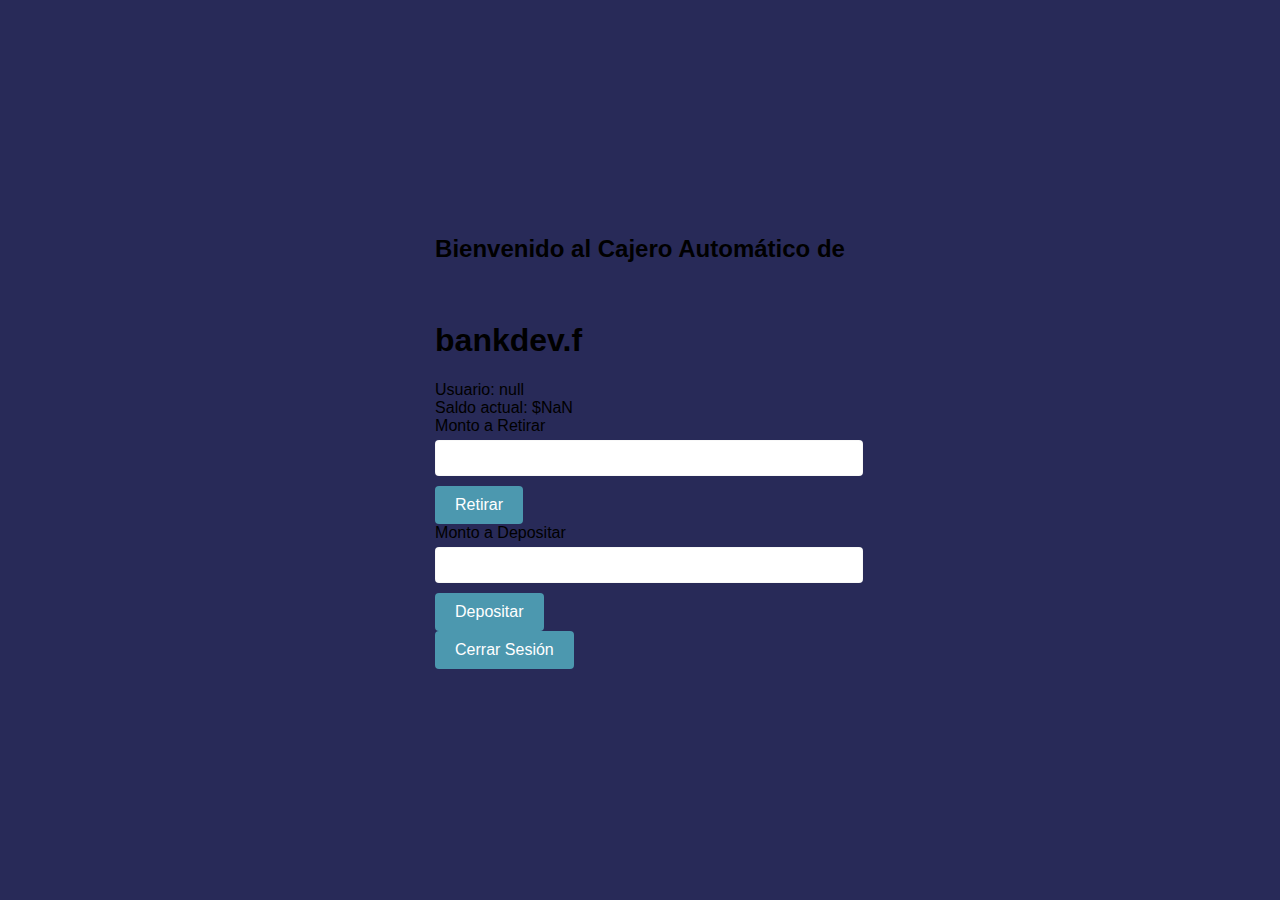
<file: cajero.html>
<!DOCTYPE html>
<html lang="es">
<head>
    <meta charset="UTF-8">
    <meta name="viewport" content="width=device-width, initial-scale=1.0">
    <title>Cajero Automático</title>
    <link rel="stylesheet" href="styles.css">
</head>
<body>
    <div class="cajero-container">
        <h2>Bienvenido al Cajero Automático de</h2>
        <br>
        <h1>bankdev.f</h1>
        <div id="userInfo">
            <!-- Aquí se mostrará el nombre del usuario -->
        </div>
        <div id="saldoInfo">
            <!-- Aquí se mostrará el saldo actual -->
        </div>
        <form id="retiroForm">
            <div class="form-group">
                <label for="amount">Monto a Retirar</label>
                <input type="number" id="amount" name="amount" required>
            </div>
            <button type="submit">Retirar</button>
        </form>
        <form id="depositoForm">
            <div class="form-group">
                <label for="depositAmount">Monto a Depositar</label>
                <input type="number" id="depositAmount" name="depositAmount" required>
            </div>
            <button type="submit">Depositar</button>
        </form>
        <button id="cerrarSesionBtn">Cerrar Sesión</button>
        <p id="transactionStatus"></p>
    </div>

    <script>
        var loggedInUser = sessionStorage.getItem('loggedInUser');
        var saldo = parseFloat(sessionStorage.getItem('saldo')); // Convertimos a float para operaciones

        var userInfoDiv = document.getElementById('userInfo');
        userInfoDiv.textContent = 'Usuario: ' + loggedInUser;
        
        var saldoInfoDiv = document.getElementById('saldoInfo');
        saldoInfoDiv.textContent = 'Saldo actual: $' + saldo.toFixed(2); // Mostramos saldo con dos decimales

        var retiroForm = document.getElementById('retiroForm');
        var depositoForm = document.getElementById('depositoForm');
        var transactionStatus = document.getElementById('transactionStatus');
        var cerrarSesionBtn = document.getElementById('cerrarSesionBtn');

        retiroForm.addEventListener('submit', function(event) {
            event.preventDefault();

            var amount = parseFloat(document.getElementById('amount').value);
            
            if (isNaN(amount) || amount <= 0) {
                transactionStatus.textContent = 'Por favor ingresa un monto válido para retirar.';
                return;
            }

            if (amount > saldo) {
                transactionStatus.textContent = 'No tienes suficiente saldo para realizar este retiro.';
            } else {
                saldo -= amount;
                sessionStorage.setItem('saldo', saldo.toString());
                saldoInfoDiv.textContent = 'Saldo actual: $' + saldo.toFixed(2);
                transactionStatus.textContent = 'Retiro exitoso. Nuevo saldo: $' + saldo.toFixed(2);
            }
        });

        depositoForm.addEventListener('submit', function(event) {
            event.preventDefault();

            var depositAmount = parseFloat(document.getElementById('depositAmount').value);
            
            if (isNaN(depositAmount) || depositAmount <= 0) {
                transactionStatus.textContent = 'Por favor ingresa un monto válido para depositar.';
                return;
            }

            var nuevoSaldo = saldo + depositAmount;

            // Verificamos las condiciones de límite para el saldo
            if (nuevoSaldo > 990 || nuevoSaldo < 10) {
                transactionStatus.textContent = 'El saldo no puede ser superior a 990 ni inferior a 10.';
            } else {
                saldo = nuevoSaldo;
                sessionStorage.setItem('saldo', saldo.toString());
                saldoInfoDiv.textContent = 'Saldo actual: $' + saldo.toFixed(2);
                transactionStatus.textContent = 'Depósito exitoso. Nuevo saldo: $' + saldo.toFixed(2);
            }
        });

        cerrarSesionBtn.addEventListener('click', function() {
            // Limpiamos la información de sesión y redirigimos a la página de inicio de sesión
            sessionStorage.removeItem('loggedInUser');
            sessionStorage.removeItem('saldo');
            window.location.href = 'index.html';
        });
    </script>
</body>
</file>
<file: styles.css>
body {
    font-family: Arial, sans-serif;
    display: flex;
    justify-content: center;
    align-items: center;
    height: 100vh;
    margin: 0;
    background-color: #282a58;
}

.login-container {
    background-color: #e7ae44;
    padding: 20px;
    border-radius: 5px;
    box-shadow: 0 0 10px rgb(251, 255, 0);
    width: 300px;
    text-align: center;
}

.form-group {
    margin-bottom: 10px;
}

label {
    display: block;
    text-align: left;
    margin-bottom: 5px;
}

input {
    width: 100%;
    padding: 8px;
    font-size: 16px;
    border: 1px solid #cccccc25;
    border-radius: 4px;
}

button {
    background-color: #4c98af;
    color: white;
    padding: 10px 20px;
    border: none;
    border-radius: 4px;
    cursor: pointer;
    font-size: 16px;
}

button:hover {
    background-color: #d23ae6;
}

#loginStatus {
    margin-top: 10px;
    font-style: italic;
    color: #888;
}
</file>
